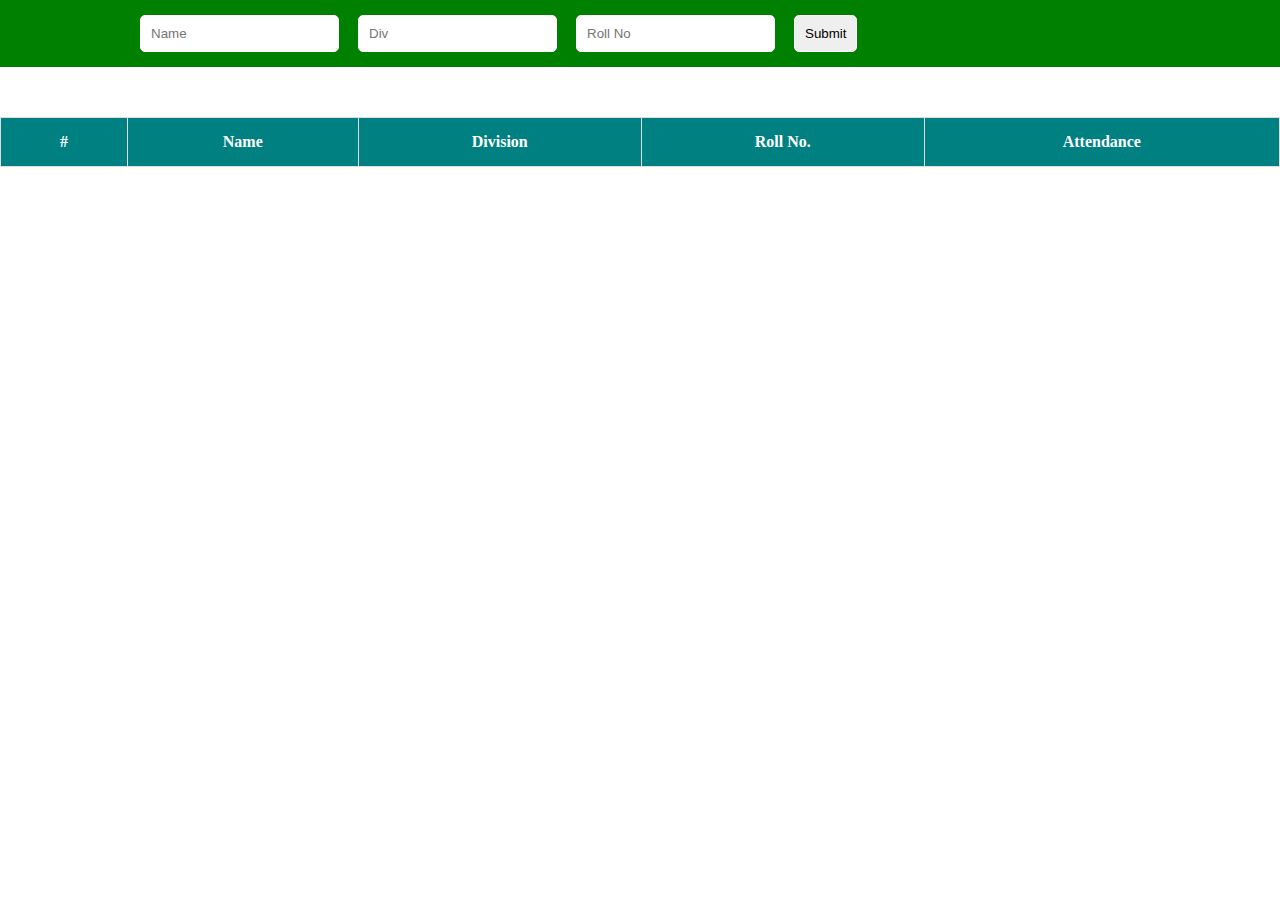
<file: student.html>
<!doctype html>
<html lang="en">
  <head>
    <!-- Required meta tags -->
    <meta charset="utf-8">
    <meta name="viewport" content="width=device-width, initial-scale=1">

    <!-- Bootstrap CSS -->
    <link href="https://cdn.jsdelivr.net/npm/bootstrap@5.0.2/dist/css/bootstrap.min.css" rel="stylesheet" integrity="sha384-EVSTQN3/azprG1Anm3QDgpJLIm9Nao0Yz1ztcQTwFspd3yD65VohhpuuCOmLASjC" crossorigin="anonymous">
    <link rel="stylesheet" href="style.css">
    <title>Student Manegement</title>
  </head>
  <body>

    <div class="studentData">
        <form action="" id="form1">
            <input type="text" placeholder="Name" id="name" required>
            <!--<input type="number" placeholder="Number" id="number" required>-->
            <input type="text" placeholder="Div" id="Division" required>
            <input type="number" placeholder="Roll No" id="rollNo" required>
            <input type="submit" class="btn btn-warning">
            

        </form>
    </div>



        <table>
            <thead>
                <tr>
                    <th>#</th>
                    <th>Name</th>
                   <!----<th>Number</th>-->
                    <th>Division</th>
                    <th>Roll No.</th>
                    <th>Attendance</th>
                </tr>
            </thead>
            <tbody id="tbody">

            </tbody>
        </table>
  
    <script src="https://cdn.jsdelivr.net/npm/bootstrap@5.0.2/dist/js/bootstrap.bundle.min.js" integrity="sha384-MrcW6ZMFYlzcLA8Nl+NtUVF0sA7MsXsP1UyJoMp4YLEuNSfAP+JcXn/tWtIaxVXM" crossorigin="anonymous"></script>
    <script src="./student.js"></script>
    <script>
      // Function to clear local storage
     function clearLocalStorage() {
          localStorage.removeItem("studentData");
      }
  
      // Add event listener to the reset button
      document.getElementById("resetButton").addEventListener("click", function() {
          clearLocalStorage();
          // Optionally, you can add code here to reset any UI elements
          // or perform additional actions after clearing local storage.
      });
  </script>
  </body>
</html>
</file>
<file: style.css>
*{
    margin: 0;
    padding: 0;
    box-sizing: border-box;
}
.heading{
    width: 100%;
    /* height: 100px; */
    background-color: rgb(177, 0, 41);
    font-size: 48px;
    color: white;
    text-align: center;
    padding: 20px;
    
}

#school{
    font-size: 48px;
    color: deeppink;
    text-align: center;
    padding: 20px;
    font-family: sans-serif;
    font-weight: 700;
}


/* --------------login form ----  */
.login{
    display: grid;
    grid-template-columns: 1fr 1fr;
    grid-template-rows: 400px;
    grid-gap: 20px;
    margin: 20px;

}

.image{
    width: 100%;
    height: 100%;
  
    background-size: cover;
    background-position: center;
    background-repeat: no-repeat;
}
.image img{
    width: 100%;
    height: 100%;
    object-fit: cover;
    border-radius: 10px;
}
.right{
    background-color: rgb(189, 211, 218);
    border-radius: 20px;
}
#form{
        display: flex;
        flex-direction: column;
      justify-content: center;
      align-items: center;
      margin-top: 10%;
      

  }
  #form input{
      
      padding: 12px 20px;
      margin: 10px 0;
      display: inline-block;
      border: 1px solid #ccc;
      box-sizing: border-box;
      border-radius: 5px;
  }
  #submit:hover{
      background-color: rgb(39, 145, 145);
      color: black;
      border-radius: 5px;
  }

  .login_head{
      width: 80%;
      margin: auto;
      margin-top: 20px;
      font-size: 38px;
      background-color: green;
        color: white;
    text-align: center;
    padding: 10px;
     border-radius: 20px;   
  }


  /* --------------student form -------------- */

  table,
td,
th {
border: 1px solid #ddd;
text-align: left;

}

table {
border-collapse: collapse;
width: 100%;
margin: auto;
margin-top: 50px;


}

th,
td {
padding: 15px;
text-align: center;
}

tr > th {
background-color: teal;
color: white;
}

.studentData{
    width: 100%;
    background-color: green;
    padding: 15px;

}
#form1{
    margin: auto;
    width: 80%;
    
}
#form1 input{
    padding: 10px ;
    margin-right: 15px;
    display: inline-block;
    border: 1px solid #ffffff;
    box-sizing: border-box;
    border-radius: 5px;
}
#form1 input:focus{
    outline: none;
}

.td6{
    display: flex;
    align-items: center;
    justify-content: center;


}
.td6 > button{
    margin-right: 10px;
    color: white;
    border-radius: 5px;
    padding: 5px 10px;
    border: none;
    cursor: pointer;
} 

.td6 > button:nth-child(1){
    background-color: green;
}
.td6 > button:nth-child(2){
    background-color: red;
}

#absent{
    background-color: red;
}
</file>
